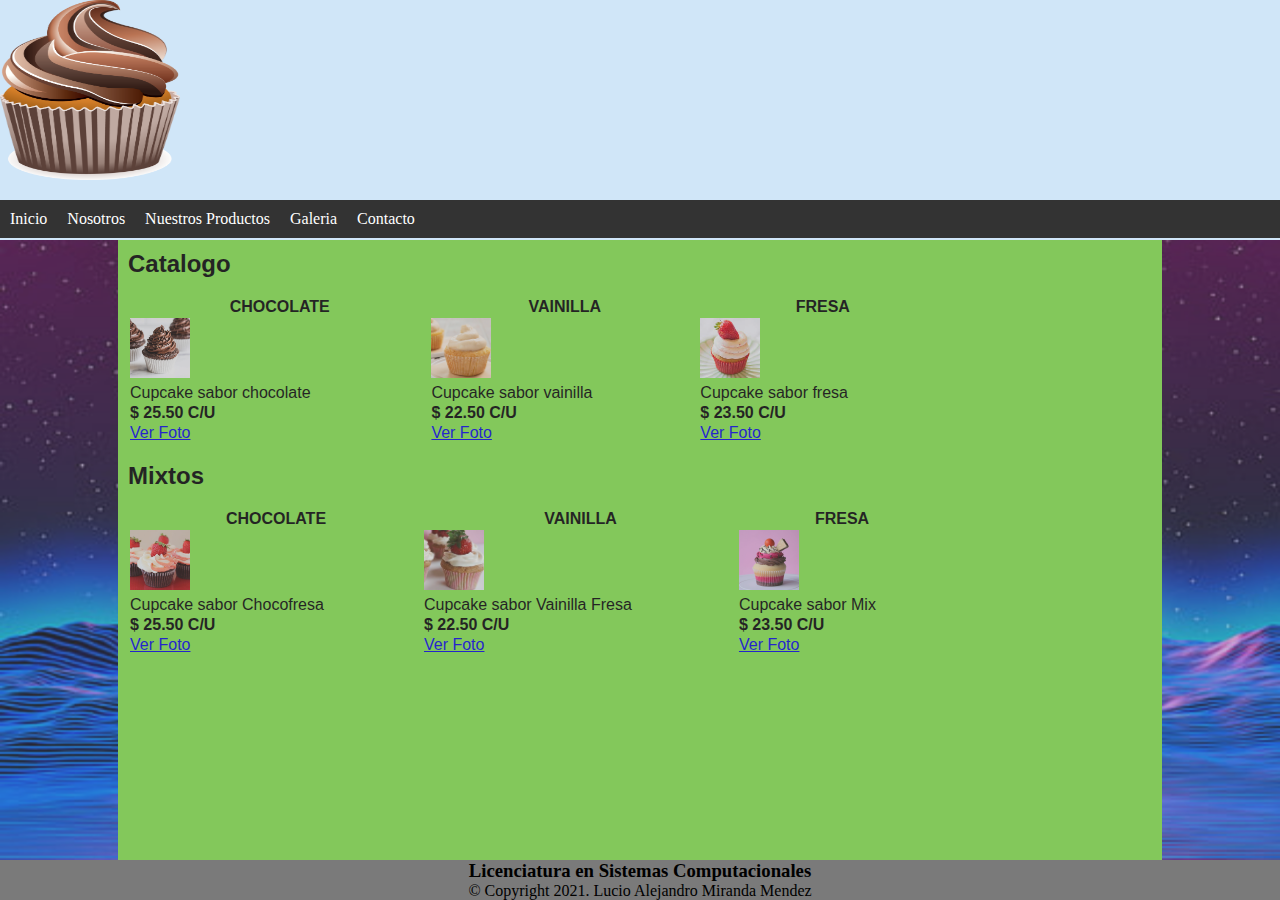
<file: Practica 8/catalogo.html>
<!DOCTYPE html>
<html>
<head>
	<meta charset="utf-8">
	<meta http-equiv="X-UA-Compatible" content="IE=edge">
	<title>Practica 8</title>
	<link rel="stylesheet" href="css/style.css">
</head>
<body>
	<div id="encabezado">
		<div id="menu">
			<ul>
				<li><a href="index.html" title="Pagina Principal">Inicio</a></li>
				<li><a href="nosotros.html" title="Descripcion del Negocio">Nosotros</a></li>
				<li><a href="catalogo.html" title="Catalogo">Nuestros Productos</a></li>
				<li><a href="galeria.html" title="Fotos">Galeria</a></li>
				<li><a href="contacto.html" title="Nuestros Datos">Contacto</a></li>

			</ul>
		</div>
	</div>

	<div class="areaPrincipal">
		<div id="datos">
			<h2>Catalogo</h2>
			<BR>

		 		<table width="80%"> <!-- Inicio Tabla 1 -->
					
					<tr>
						<th>CHOCOLATE</th>
						<th>VAINILLA</th>
						<th>FRESA</th>
					</tr>
					<tr>
						<td><img src="img\ccho.jpg" width="60px" height="60px"></td>
						<TD><img src="img\cvai.jpg" width="60px" height="60px"></TD>
						<TD><img src="img\cfres.jpg" width="60px" height="60px"></TD>
					</tr>
					<tr>
						<td>Cupcake sabor chocolate</td>
						<TD>Cupcake sabor vainilla</TD>
						<TD>Cupcake sabor fresa</TD>
					</tr>
					<tr>
						<td><b>$ 25.50 C/U</b></td>
						<td><b>$ 22.50 C/U</b></td>
						<td><b>$ 23.50 C/U</b></td>
					</tr>
					<tr>
						<td><a href="galeria.html">Ver Foto</a></td>
						<td><a href="galeria.html">Ver Foto</a></td>
						<td><a href="galeria.html">Ver Foto</a></td>
					</tr>
					<!--Fin Tabla 1 -->
				</table>
			<BR>
			<h2>Mixtos</h2>
			<br>
		 		<table width="80%"> <!-- Inicio Tabla 2 -->
					
					<tr>
						<th>CHOCOLATE</th>
						<th>VAINILLA</th>
						<th>FRESA</th>
					</tr>
					<tr>
						<td><img src="img\chofres.jpg" width="60px" height="60px"></td>
						<TD><img src="img\vaifres.jpg" width="60px" height="60px"></TD>
						<TD><img src="img\mix.png" width="60px" height="60px"></TD>
					</tr>
					<tr>
						<td>Cupcake sabor Chocofresa</td>
						<TD>Cupcake sabor Vainilla Fresa</TD>
						<TD>Cupcake sabor Mix</TD>
					</tr>
					<tr>
						<td><b>$ 25.50 C/U</b></td>
						<td><b>$ 22.50 C/U</b></td>
						<td><b>$ 23.50 C/U</b></td>
					</tr>
					<tr>
						<td><a href="galeria.html">Ver Foto</a></td>
						<td><a href="galeria.html">Ver Foto</a></td>
						<td><a href="galeria.html">Ver Foto</a></td>
					</tr>
					<!--Fin Tabla 2 -->
				</table>

		</div>
	</div>
	<div class="piePagina"></div>
			<tr height="100px"> <!-- Pie de Pagina !-->
			<td colspan="2">
				<H3 align="center">Licenciatura en Sistemas Computacionales</H3>
				<p align="center">&copy; Copyright 2021. Lucio Alejandro Miranda Mendez</p>
			</td>
		</tr>
</body>
</html>
</file>
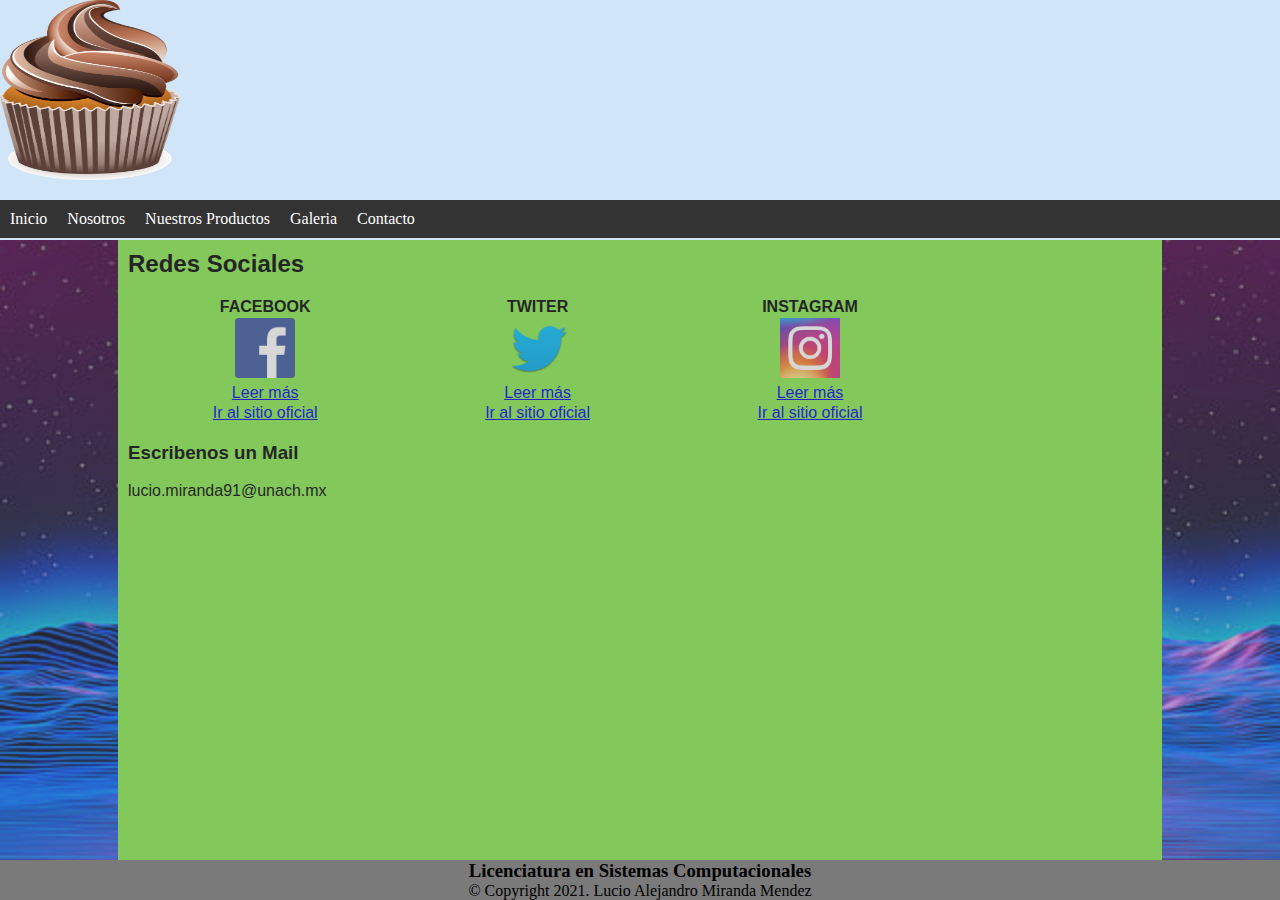
<file: Practica 8/contacto.html>
<!DOCTYPE html>
<html>
<head>
	<meta charset="utf-8">
	<meta http-equiv="X-UA-Compatible" content="IE=edge">
	<title>Practica 8</title>
	<link rel="stylesheet" href="css/style.css">
</head>
<body>
	<div id="encabezado">
		<div id="menu">
			<ul>
				<li><a href="index.html" title="Pagina Principal">Inicio</a></li>
				<li><a href="nosotros.html" title="Descripcion del Negocio">Nosotros</a></li>
				<li><a href="catalogo.html" title="Catalogo">Nuestros Productos</a></li>
				<li><a href="galeria.html" title="Fotos">Galeria</a></li>
				<li><a href="contacto.html" title="Nuestros Datos">Contacto</a></li>

			</ul>
		</div>
	</div>

	<div class="areaPrincipal">
		<div id="datos">
			<h2>Redes Sociales</h2>
			<br>
		 		<table width="80%"> <!-- Inicio Tabla -->
					
					<tr>
						<th>FACEBOOK</th>
						<th>TWITER</th>
						<th>INSTAGRAM</th>
					</tr>
					<tr>
						<td align="center"><img src="img\fb.jpg" width="60px" height="60px"></td>
						<TD align="center"><img src="img\tw.png" width="60px" height="60px"></TD>
						<TD align="center"><img src="img\ig.jpg" width="60px" height="60px"></TD>
					</tr>
					<tr>
						<td align="center"><a href="mifacebook.html">Leer más</a></td>
						<TD align="center"><a href="mitwiter.html" target="_blank">Leer más</a></TD>
						<TD align="center"><a href="miinstagram.html">Leer más</a></TD>
					</tr>
					<tr>
						<td align="center"><a href="https://facebook.com/">Ir al sitio oficial</a></td>
						<td align="center"><a href="https://twitter.com/">Ir al sitio oficial</a></td>
						<td align="center"><a href="https://instagram.com/">Ir al sitio oficial</a></td>
					</tr>
					<!-- Fin Tabla -->
				</table>

				<br>
				<h3>Escribenos un Mail</h3>
				<br>
				<p>lucio.miranda91@unach.mx</p>

		</div>
	</div>
	<div class="piePagina"></div>
		<tr height="100px"> <!-- Pie de Pagina !-->
			<td colspan="2">
				<H3 align="center">Licenciatura en Sistemas Computacionales</H3>
				<p align="center">&copy; Copyright 2021. Lucio Alejandro Miranda Mendez</p>
			</td>
		</tr>
</body>
</html>
</file>
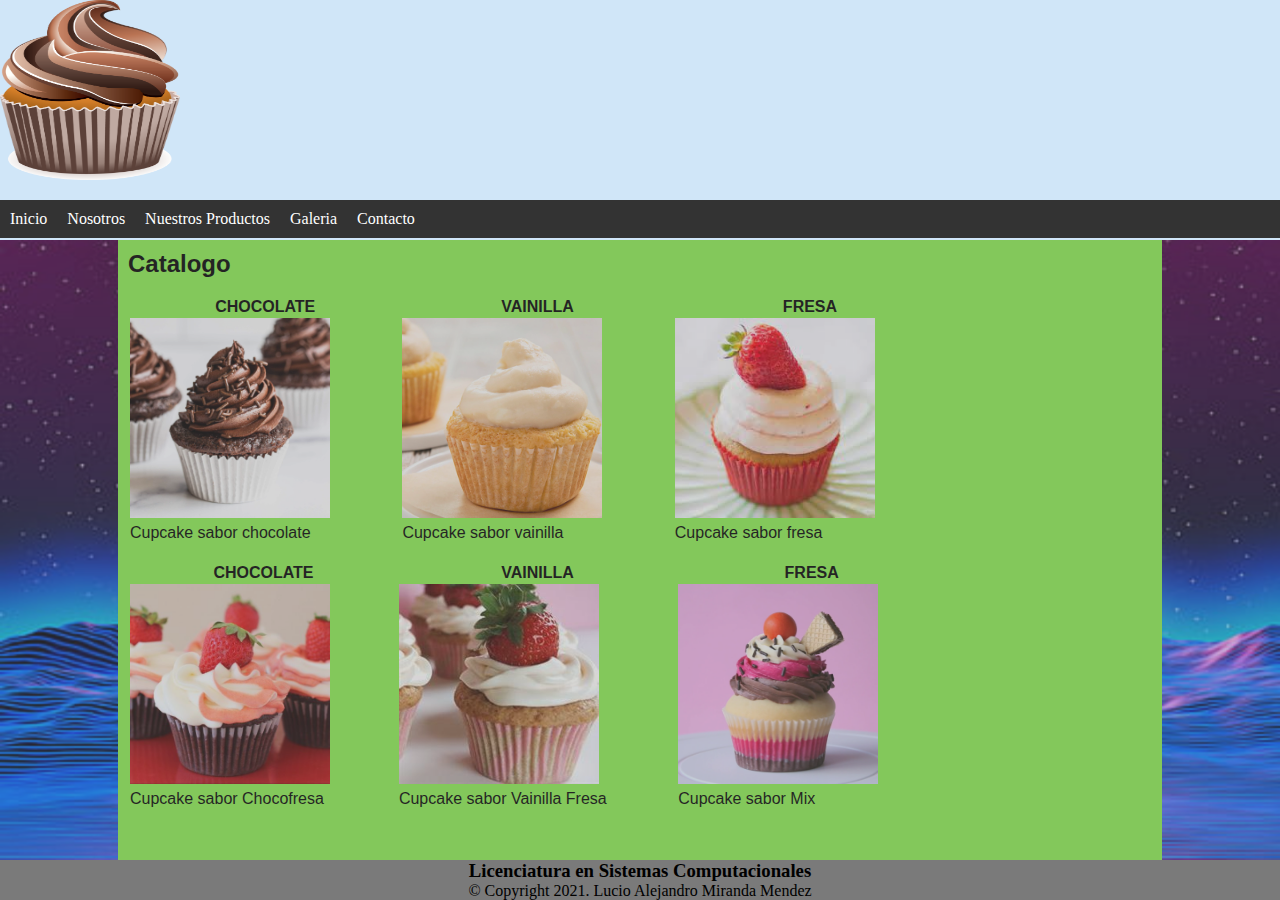
<file: Practica 8/galeria.html>
<!DOCTYPE html>
<html>
<head>
	<meta charset="utf-8">
	<meta http-equiv="X-UA-Compatible" content="IE=edge">
	<title>Practica 8</title>
	<link rel="stylesheet" href="css/style.css">
</head>
<body>
	<div id="encabezado">
		<div id="menu">
			<ul>
				<li><a href="index.html" title="Pagina Principal">Inicio</a></li>
				<li><a href="nosotros.html" title="Descripcion del Negocio">Nosotros</a></li>
				<li><a href="catalogo.html" title="Catalogo">Nuestros Productos</a></li>
				<li><a href="galeria.html" title="Fotos">Galeria</a></li>
				<li><a href="contacto.html" title="Nuestros Datos">Contacto</a></li>

			</ul>
		</div>
	</div>

	<div class="areaPrincipal">
		<div id="datos">
			<h2>Catalogo</h2>
			<BR>

		 		<table width="80%"> <!-- Inicio Tabla 1 -->
					
					<tr>
						<th>CHOCOLATE</th>
						<th>VAINILLA</th>
						<th>FRESA</th>
					</tr>
					<tr>
						<td><img src="img\ccho.jpg" width="200px" height="200px"></td>
						<TD><img src="img\cvai.jpg" width="200px" height="200px"></TD>
						<TD><img src="img\cfres.jpg" width="200px" height="200px"></TD>
					</tr>
					<tr>
						<td>Cupcake sabor chocolate</td>
						<TD>Cupcake sabor vainilla</TD>
						<TD>Cupcake sabor fresa</TD>
					</tr>

					<!--Fin Tabla 1 -->
				</table>
			<br>
		 		<table width="80%"> <!-- Inicio Tabla 2 -->
					
					<tr>
						<th>CHOCOLATE</th>
						<th>VAINILLA</th>
						<th>FRESA</th>
					</tr>
					<tr>
						<td><img src="img\chofres.jpg" width="200px" height="200px"></td>
						<TD><img src="img\vaifres.jpg" width="200px" height="200px"></TD>
						<TD><img src="img\mix.png" width="200px" height="200px"></TD>
					</tr>
					<tr>
						<td>Cupcake sabor Chocofresa</td>
						<TD>Cupcake sabor Vainilla Fresa</TD>
						<TD>Cupcake sabor Mix</TD>
					</tr>

					<!--Fin Tabla 2 -->
				</table>

		</div>
	</div>
	<div class="piePagina"></div>
		<tr height="100px"> <!-- Pie de Pagina !-->
			<td colspan="2">
				<H3 align="center">Licenciatura en Sistemas Computacionales</H3>
				<p align="center">&copy; Copyright 2021. Lucio Alejandro Miranda Mendez</p>
			</td>
		</tr>
</body>
</html>
</file>
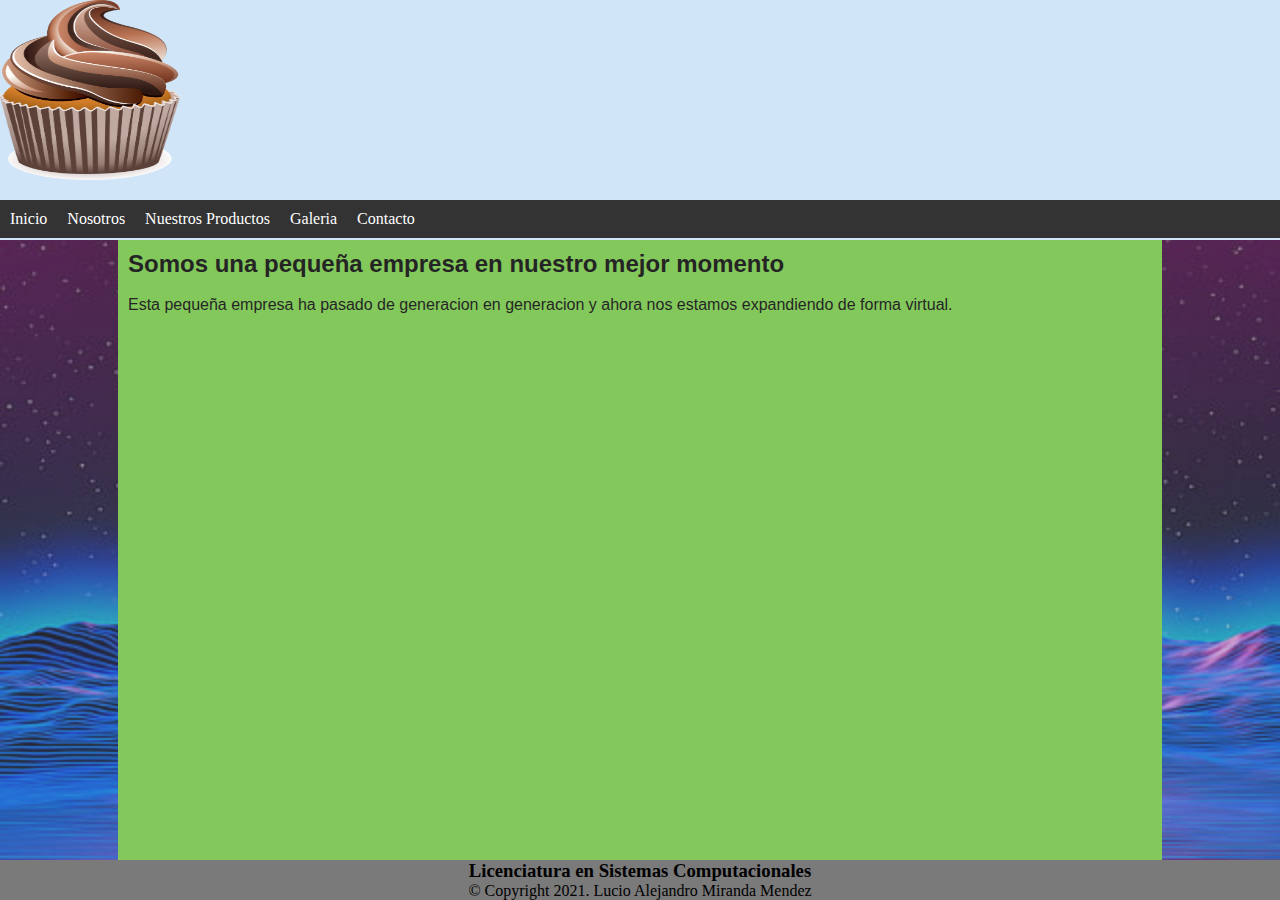
<file: Practica 8/nosotros.html>
<!DOCTYPE html>
<html>
<head>
	<meta charset="utf-8">
	<meta http-equiv="X-UA-Compatible" content="IE=edge">
	<title>Practica 8</title>
	<link rel="stylesheet" href="css/style.css">
</head>
<body>
	<div id="encabezado">
		<div id="menu">
			<ul>
				<li><a href="index.html" title="Pagina Principal">Inicio</a></li>
				<li><a href="nosotros.html" title="Descripcion del Negocio">Nosotros</a></li>
				<li><a href="catalogo.html" title="Catalogo">Nuestros Productos</a></li>
				<li><a href="galeria.html" title="Fotos">Galeria</a></li>
				<li><a href="contacto.html" title="Nuestros Datos">Contacto</a></li>

			</ul>
		</div>
	</div>

	<div class="areaPrincipal">
		<div id="datos">
			<h2>Somos una pequeña empresa en nuestro mejor momento</h2>
			<BR>
			<p>Esta pequeña empresa ha pasado de generacion en generacion y ahora nos estamos expandiendo de forma virtual.</p>

		</div>
	</div>
	<div class="piePagina"></div>
			<tr height="100px"> <!-- Pie de Pagina !-->
			<td colspan="2">
				<H3 align="center">Licenciatura en Sistemas Computacionales</H3>
				<p align="center">&copy; Copyright 2021. Lucio Alejandro Miranda Mendez</p>
			</td>
		</tr>
</body>
</html>
</file>
<file: Practica 8/css/style.css>
*{
	margin: 0;
	padding: 0;
}
body{
	background-color: #7a7a7a;
}
.areaPrincipal{
	background-image: url(../img/fondo.jpg);
	background-repeat: no-repeat;
	width: 100%;
	height: auto;
	opacity: 0.7;
	-webkit-background-size: 100% 100%;
	-o-background-size: 100%;
	background-size: 100% 100%;
}
#encabezado{
	background: #d0e6f8;
	height: 240px;
	text-align: center;
	background-image: url(../img/foto.png);
	background-repeat: no-repeat;
	background-size: 180px 180px;
}
.piePagina{
	widows: 100%;
	height: 100px;
	background: #15101b;
	color: white;
	bottom: 0;
	position: fixed;
	left: 0;
}
#menu{
	height: 40px;
	position: relative;
	top: 200px;
}
ul{
	list-style-type: none;
	margin: 0;
	padding: 0;
	overflow: hidden;
	background-color: #333333;
}
li{
	float: left;
}
li a{
	display: block;
	color: white;
	text-align: center;
	padding: 10px;
	text-decoration: none;
}
li a:hover{
	background-color: #111111;
}
#datos{
	width: 80%;
	background-color: #88e94f;
	height: 600px;
	margin: auto;
	opacity: 1;
	color: #2a3e55;
	padding: 10px;
	font-family: 'Segoe UI', Tahoma, Geneva, Verdana, sans-serif;
}
#datos h2{
	color: black;
}
#datos p{
	color: black;
}
tr th{
	color: black;
}
tr td{
	color: black;
}
h3{
	color: black;
}
</file>
